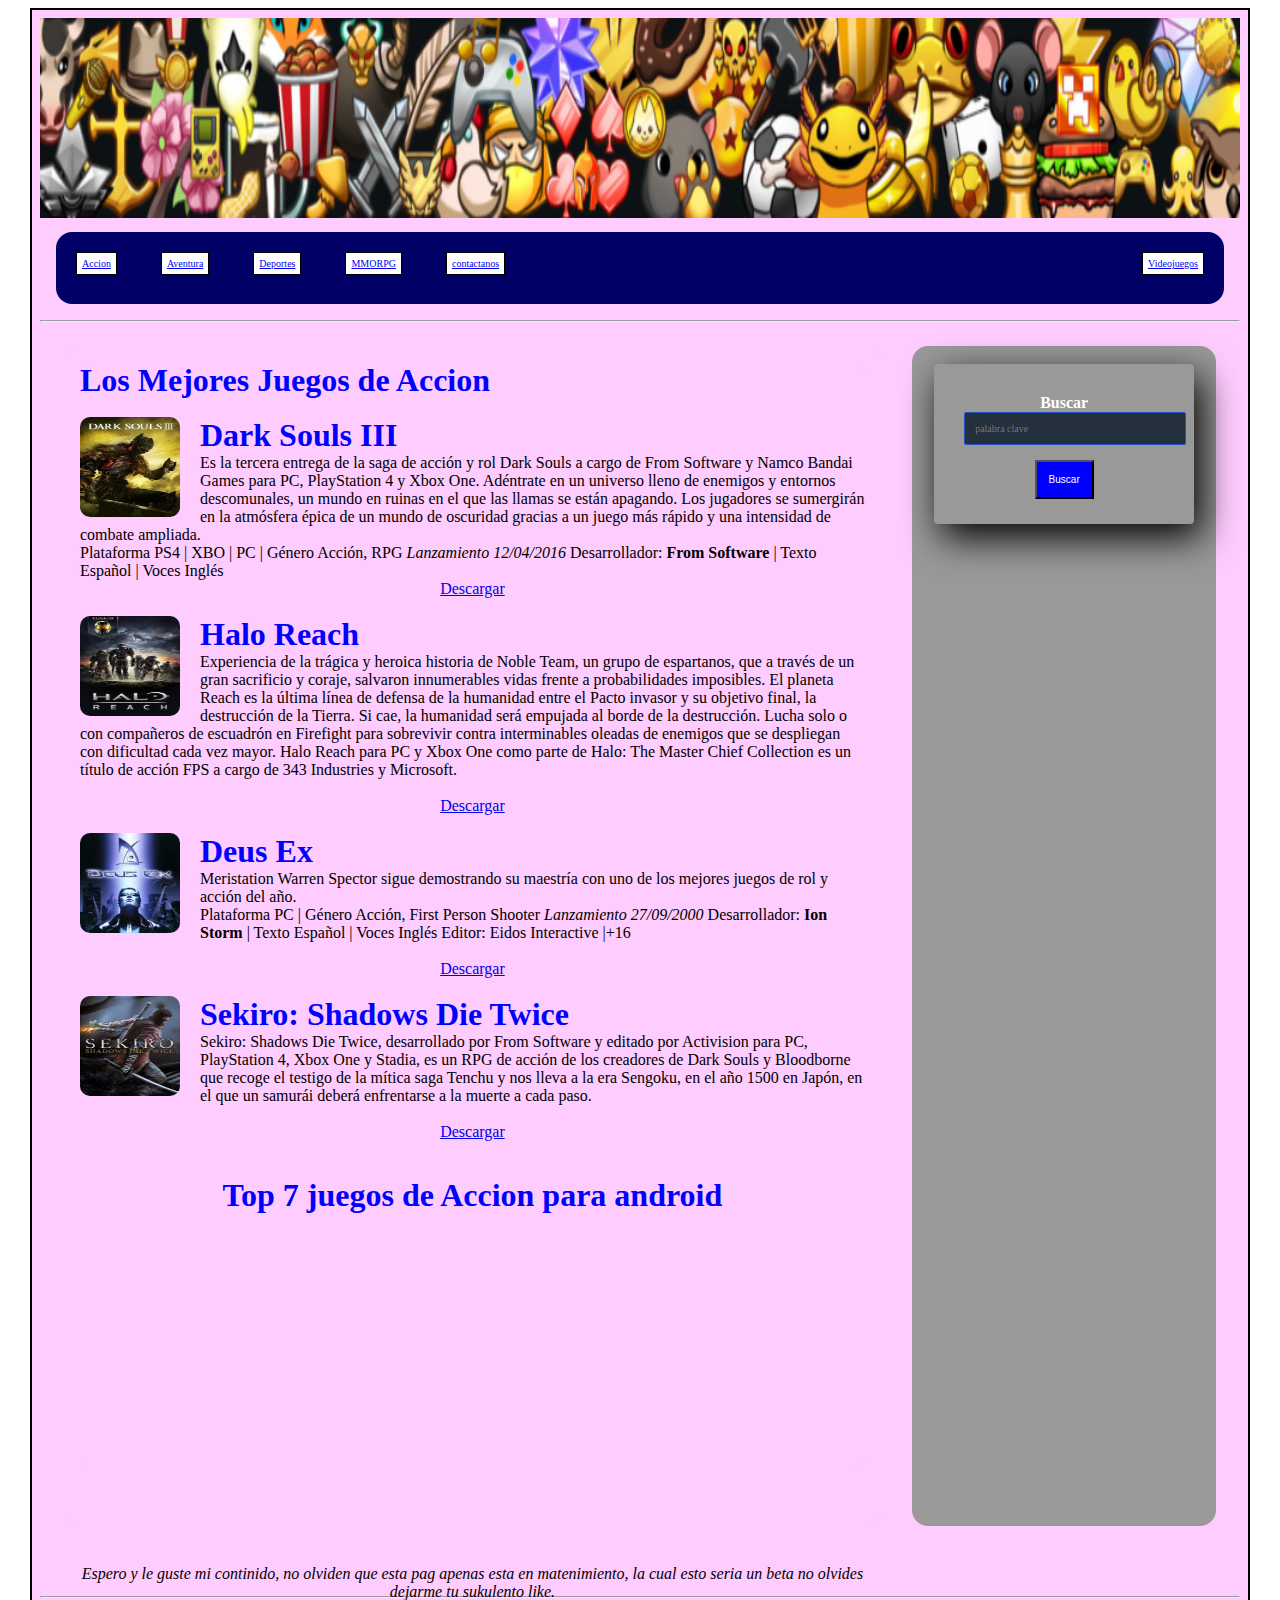
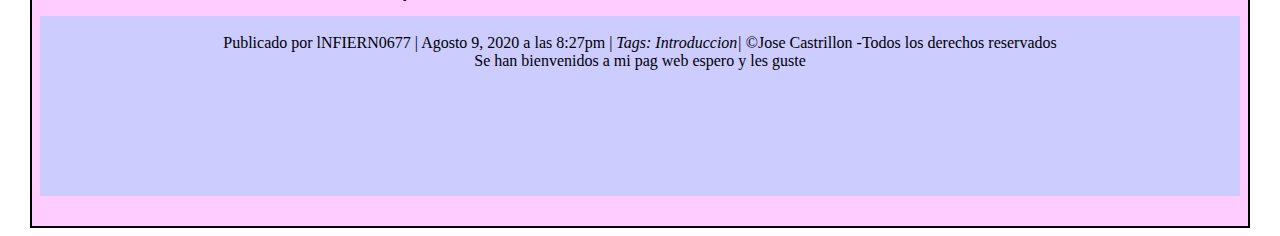
<file: html/accion.html>
<!DOCTYPE html PUBLIC "-//W3C//DTD XHTML 1.0 Transitional//EN" "http://www.w3.org/TR/xhtml1/DTD/xhtml1-transitional.dtd">
<html xmlns="http://www.w3.org/1999/xhtml">
<head>
<meta http-equiv="Content-Type" content="text/html; charset=utf-8" />
<link rel="stylesheet" type="text/css" href="../css/estilo.css">
<title>Accion</title>
<script language="javascript">
<!---
window.onload = function HolaBienvenidos () {
alert ("!WUAO LOS MEJORES JUEGOS DE ACCION!");	
}
//--->
</script>
</head>
<body>
<div id="contenedor">
<div id="cabecera"> 
<header>
<img src="../img/120.png" width="1200" height="200" />
</header>
</div><!--HEADER-->
<br /><!--espacio header-->
<div id="nav1">
<nav>
 <ul>
   <li><a href="accion.html">Accion</a></li>
   <li><a href="aventura.html">Aventura</a></li>
   <li><a href="deportes.html">Deportes</a></li>
   <li><a href="MMORPG.html">MMORPG</a></li>
    <li><a href="contacto.html">contactanos</a></li>
   <li class="item-r"><a href="../index.html">Videojuegos</a></li>
 </ul>
</nav>
</div><!--NAV-->
<hr />
<div id="contenido">
<div id="section1">
<article class="articulo1"><h1>Los Mejores Juegos de Accion</h1>
<br />
<img src="../img/dark.jpg" width="100" height="100"/><p><h1>Dark Souls III</h1>Es la tercera entrega de la saga de acción y rol Dark Souls a cargo de From Software y Namco Bandai Games para PC, PlayStation 4 y Xbox One. Adéntrate en un universo lleno de enemigos y entornos descomunales, un mundo en ruinas en el que las llamas se están apagando. Los jugadores se sumergirán en la atmósfera épica de un mundo de oscuridad gracias a un juego más rápido y una intensidad de combate ampliada.</p>
Plataforma
PS4 | XBO | PC | Género Acción, RPG <em>Lanzamiento 12/04/2016</em> Desarrollador: <b>From Software</b> | Texto Español | Voces Inglés
<br />
<center><a href="http://www.darksouls3.com/es/">Descargar</a></center>
<br />
<img src="../img/halo.jpg" width="100" height="100" /><h1>Halo Reach</h1><p>Experiencia de la trágica y heroica historia de Noble Team, un grupo de espartanos, que a través de un gran sacrificio y coraje, salvaron innumerables vidas frente a probabilidades imposibles. El planeta Reach es la última línea de defensa de la humanidad entre el Pacto invasor y su objetivo final, la destrucción de la Tierra. Si cae, la humanidad será empujada al borde de la destrucción. Lucha solo o con compañeros de escuadrón en Firefight para sobrevivir contra interminables oleadas de enemigos que se despliegan con dificultad cada vez mayor. Halo Reach para PC y Xbox One como parte de Halo: The Master Chief Collection es un título de acción FPS a cargo de 343 Industries y Microsoft.</p>
<br />
<center><a href="https://www.halowaypoint.com/es-es">Descargar</a></center>
<br />
<img src="../img/deus.jpg" width="100" height="100" /><h1>Deus Ex</h1><p>Meristation
Warren Spector sigue demostrando su maestría con uno de los mejores juegos de rol y acción del año.
<br />
Plataforma PC | Género Acción, First Person Shooter <em>Lanzamiento 27/09/2000</em> Desarrollador:<b> Ion Storm</b> | Texto Español | Voces Inglés Editor: Eidos Interactive |+16</p>
<br />
<center><a href="https://square-enix-games.com/en_US/games/deus-ex-mankind-divided/">Descargar</a></center>
<br />
<img src="../img/sekiro.jpg" width="100" height="100" /><h1>Sekiro: Shadows Die Twice</h1><p>Sekiro: Shadows Die Twice, desarrollado por From Software y editado por Activision para PC, PlayStation 4, Xbox One y Stadia, es un RPG de acción de los creadores de Dark Souls y Bloodborne que recoge el testigo de la mítica saga Tenchu y nos lleva a la era Sengoku, en el año 1500 en Japón, en el que un samurái deberá enfrentarse a la muerte a cada paso.</p>
<br />
<center><a href="http://www.sekirothegame.com/">Descargar</a></center>
<br />
<br />
<center><h1>Top 7 juegos de Accion para android</h1></center>
<br />
<center><iframe width="560" height="315" src="https://www.youtube.com/embed/Vn9CloRZK5Y" frameborder="0" allow="accelerometer; autoplay; encrypted-media; gyroscope; picture-in-picture" allowfullscreen></iframe></center><!---video --->
<br />
<center><p><em>Espero y le guste mi continido, no olviden que esta pag apenas esta en matenimiento, la cual esto seria un beta no olvides dejarme tu sukulento like.</em></p></center>
</article>
</div><!--SECTION-->
<div id="aside"><br /> <center><form>
   <h4>Buscar</h4>
    <input class="control" type="text" placeholder="palabra clave" />
   <input class="boton" type="submit" value="Buscar" />
</form></center><!--buscador--></div><!--ASIDE-->
</div><!--CONTENIDO-->
<hr />
<br />
  <div id="footer"><div class="post-meta">
    <br />
 <center><span>Publicado por lNFIERN0677</span> |
  <span><time datetime="2020-08-9 20:27">Agosto 9, 2020 a las 8:27pm</time></span> |
 <em>Tags: Introduccion|</em>
 ©Jose Castrillon -Todos los derechos reservados<!--post meta-->
   </div></center>
     <center>Se han bienvenidos a mi pag web espero y les guste</center>
   </footer><!--.main footer-->
  </div><!--CONTENEDOR-->
 </body>
</html>
</file>
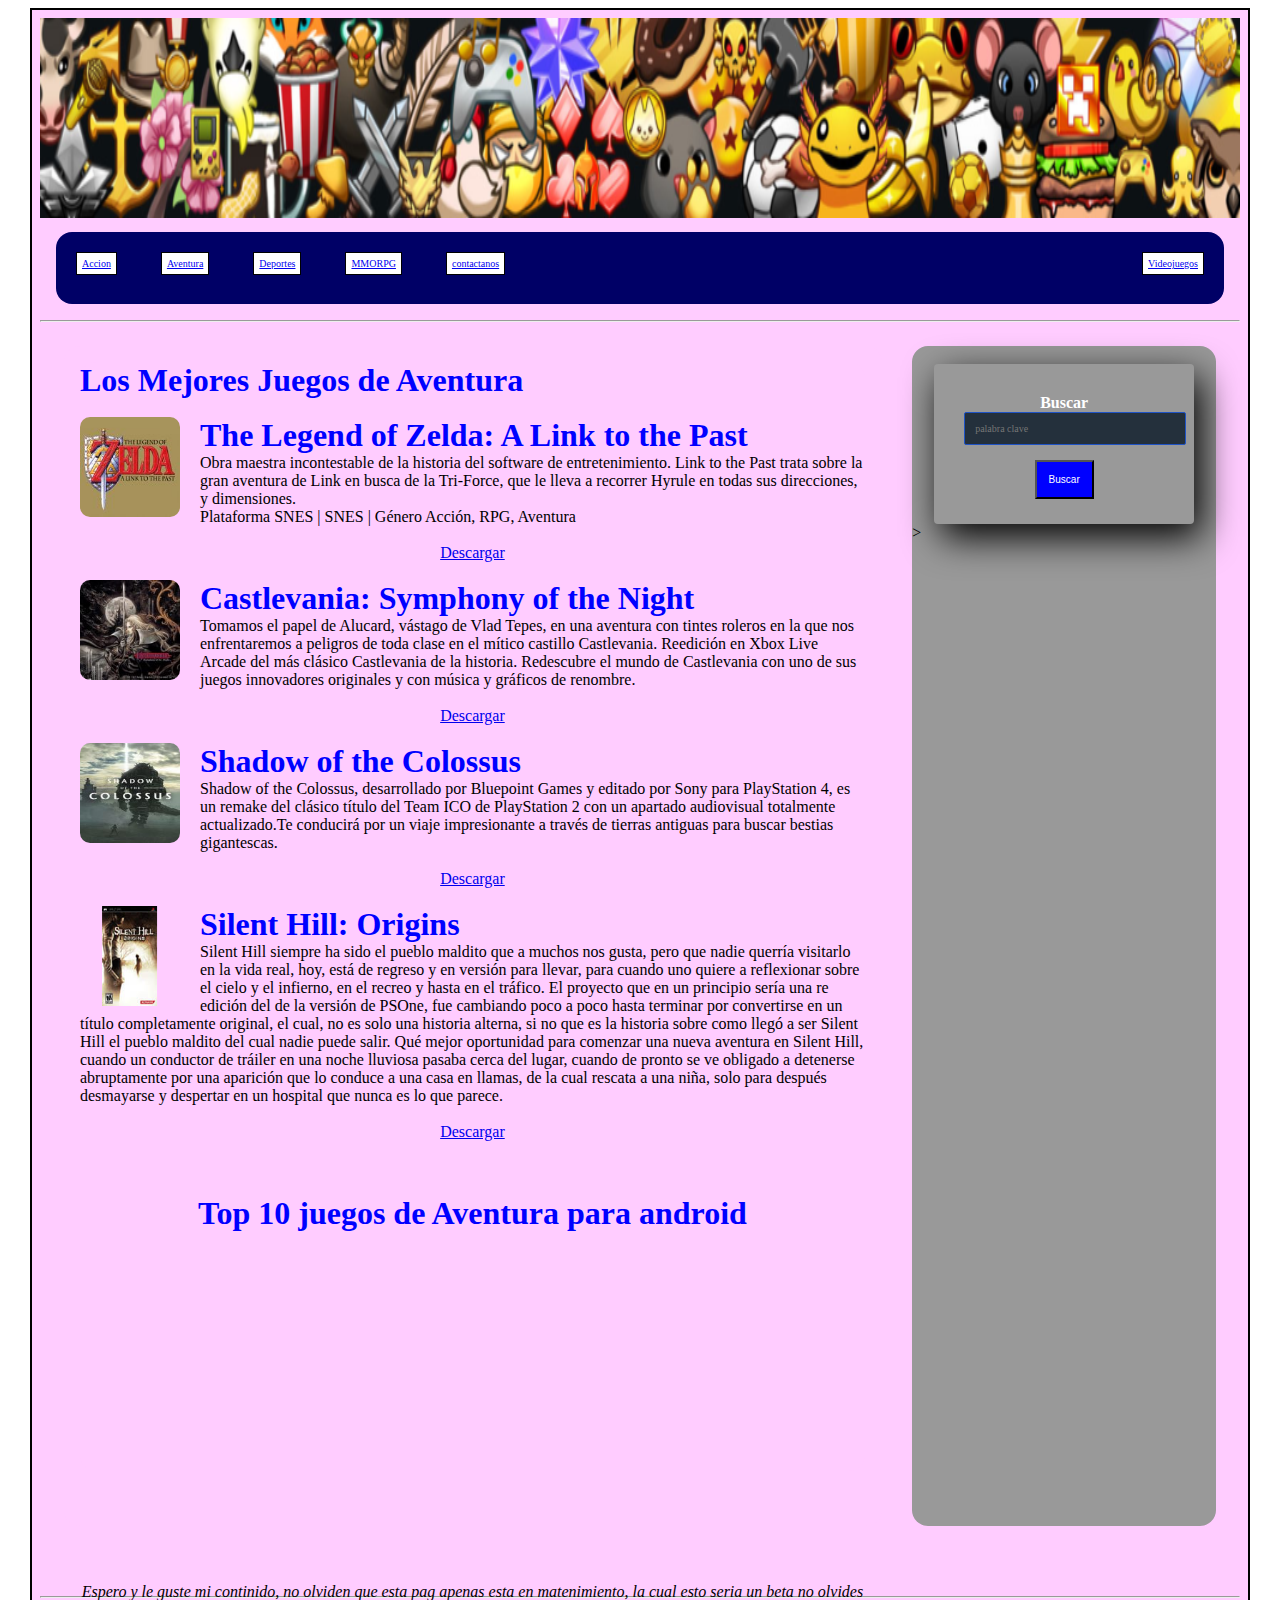
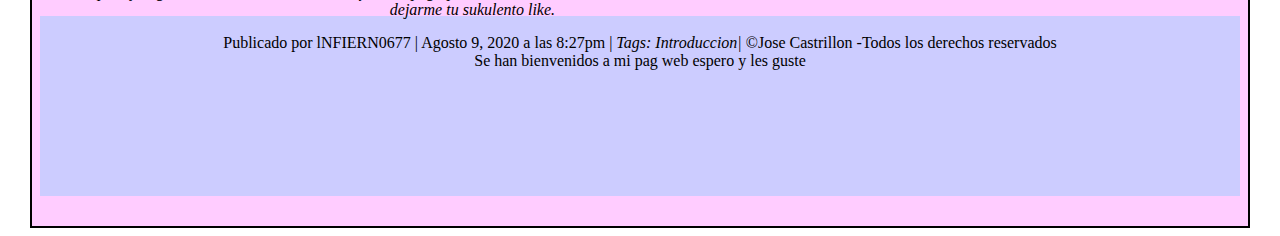
<file: html/aventura.html>
<!DOCTYPE html PUBLIC "-//W3C//DTD XHTML 1.0 Transitional//EN" "http://www.w3.org/TR/xhtml1/DTD/xhtml1-transitional.dtd">
<html xmlns="http://www.w3.org/1999/xhtml">
<head>
<meta http-equiv="Content-Type" content="text/html; charset=utf-8" />
<link rel="stylesheet" type="text/css" href="../css/estilo.css">
<title>Aventura</title>
<script language="javascript">
<!---
window.onload = function HolaBienvenidos () {
alert ("!WUAO LOS MEJORES JUEGOS DE AVENTURA!");	
}
//--->
</script><!--ANUNCIO-->
</head>
<body>
<div id="contenedor">
<div id="cabecera"> 
<header>
<img src="../img/120.png" width="1200" height="200" />
</header>
</div><!--HEADER-->
<br /><!--espacio header-->
<div id="nav1">
<nav>
 <ul>
   <li><a href="accion.html">Accion</a></li>
   <li><a href="aventura.html">Aventura</a></li>
   <li><a href="deportes.html">Deportes</a></li>
   <li><a href="MMORPG.html">MMORPG</a></li>
    <li><a href="contacto.html">contactanos</a></li>
   <li class="item-r"><a href="../index.html">Videojuegos</a></li>
 </ul>
</nav>
</div><!--NAV-->
<hr />
<div id="contenido">
<div id="section1">
<article class="articulo1"><h1>Los Mejores Juegos de Aventura</h1>
<br />
<img src="../img/zelda.jpg" width="100" height="100"/><p><h1>The Legend of Zelda: A Link to the Past</h1>Obra maestra incontestable de la historia del software de entretenimiento. Link to the Past trata sobre la gran aventura de Link en busca de la Tri-Force, que le lleva a recorrer Hyrule en todas sus direcciones, y dimensiones.<br />Plataforma SNES | SNES | Género Acción, RPG, Aventura</p>
<br />
<center><a href="https://d391sr1z5xhfh9.cloudfront.net/bhb$li1gup3zn/Download_Legend-of-Zelda-The-A-Link-to-the-Past.exe">Descargar</a></center>
<br />
<img src="../img/cast.jpg" width="100" height="100" /><h1>Castlevania: Symphony of the Night</h1><p>Tomamos el papel de Alucard, vástago de Vlad Tepes, en una aventura con tintes roleros en la que nos enfrentaremos a peligros de toda clase en el mítico castillo Castlevania. Reedición en Xbox Live Arcade del más clásico Castlevania de la historia. Redescubre el mundo de Castlevania con uno de sus juegos innovadores originales y con música y gráficos de renombre.</p>
<br />
<center><a href="https://play.google.com/store/apps/details?id=jp.konami.epjCastlevania2&hl=es_CO">Descargar</a></center>
<br />
<img src="../img/gol.jpg" width="100" height="100" /><h1>Shadow of the Colossus</h1><p>Shadow of the Colossus, desarrollado por Bluepoint Games y editado por Sony para PlayStation 4, es un remake del clásico título del Team ICO de PlayStation 2 con un apartado audiovisual totalmente actualizado.Te conducirá por un viaje impresionante a través de tierras antiguas para buscar bestias gigantescas.</p>
<br />
<center><a href="https://www.playstation.com/es-co/games/shadow-of-the-colossus-ps4/">Descargar</a></center>
<br />
<img src="../img/sil.png" width="100" height="100" /><h1>Silent Hill: Origins
</h1><p>Silent Hill siempre ha sido el pueblo maldito que a muchos nos gusta, pero que nadie querría visitarlo en la vida real, hoy, está de regreso y en versión para llevar, para cuando uno quiere a reflexionar sobre el cielo y el infierno, en el recreo y hasta en el tráfico.

El proyecto que en un principio sería una re edición del de la versión de PSOne, fue cambiando poco a poco hasta terminar por convertirse en un título completamente original, el cual, no es solo una historia alterna, si no que es la historia sobre como llegó a ser Silent Hill el pueblo maldito del cual nadie puede salir. Qué mejor oportunidad para comenzar una nueva aventura en Silent Hill, cuando un conductor de tráiler en una noche lluviosa pasaba cerca del lugar, cuando de pronto se ve obligado a detenerse abruptamente por una aparición que lo conduce a una casa en llamas, de la cual rescata a una niña, solo para después desmayarse y despertar en un hospital que nunca es lo que parece.</p>
<br />
<center><a href="https://store.playstation.com/es-co/product/UP0101-ULUS10285_00-SILENTHILLORIGIN?smcid=pdc%3Aco-es%3Aweb-pdc-games-silent-hill-origins-psp%3Aleadproductinfo-comprar-digital%3Anull%3A">Descargar</a></center>
<br />
<br />
<br />
<center><h1>Top 10 juegos de Aventura para android</h1></center>
<br />
<center><iframe width="560" height="315" src="https://www.youtube.com/embed/JtkAMIVzR4Y" frameborder="0" allow="accelerometer; autoplay; encrypted-media; gyroscope; picture-in-picture" allowfullscreen></iframe></center><!---video --->
<br />
<center><p><em>Espero y le guste mi continido, no olviden que esta pag apenas esta en matenimiento, la cual esto seria un beta no olvides dejarme tu sukulento like.</em></p></center>
</article>
</div><!--SECTION-->
<div id="aside"><br /><center><form>
   <h4>Buscar</h4>
    <input class="control" type="text" placeholder="palabra clave" />
   <input class="boton" type="submit" value="Buscar" />
</form></center><!--buscador-->></div><!--ASIDE-->
</div><!--CONTENIDO-->
<hr />
<br />
  <div id="footer"><div class="post-meta">
    <br />
 <center><span>Publicado por lNFIERN0677</span> |
  <span><time datetime="2020-08-9 20:27">Agosto 9, 2020 a las 8:27pm</time></span> |
 <em>Tags: Introduccion|</em>
 ©Jose Castrillon -Todos los derechos reservados<!--post meta-->
   </div></center>
     <center>Se han bienvenidos a mi pag web espero y les guste</center>
   </footer><!--.main footer-->
  </div><!--CONTENEDOR-->
 </body>
</html>
</file>
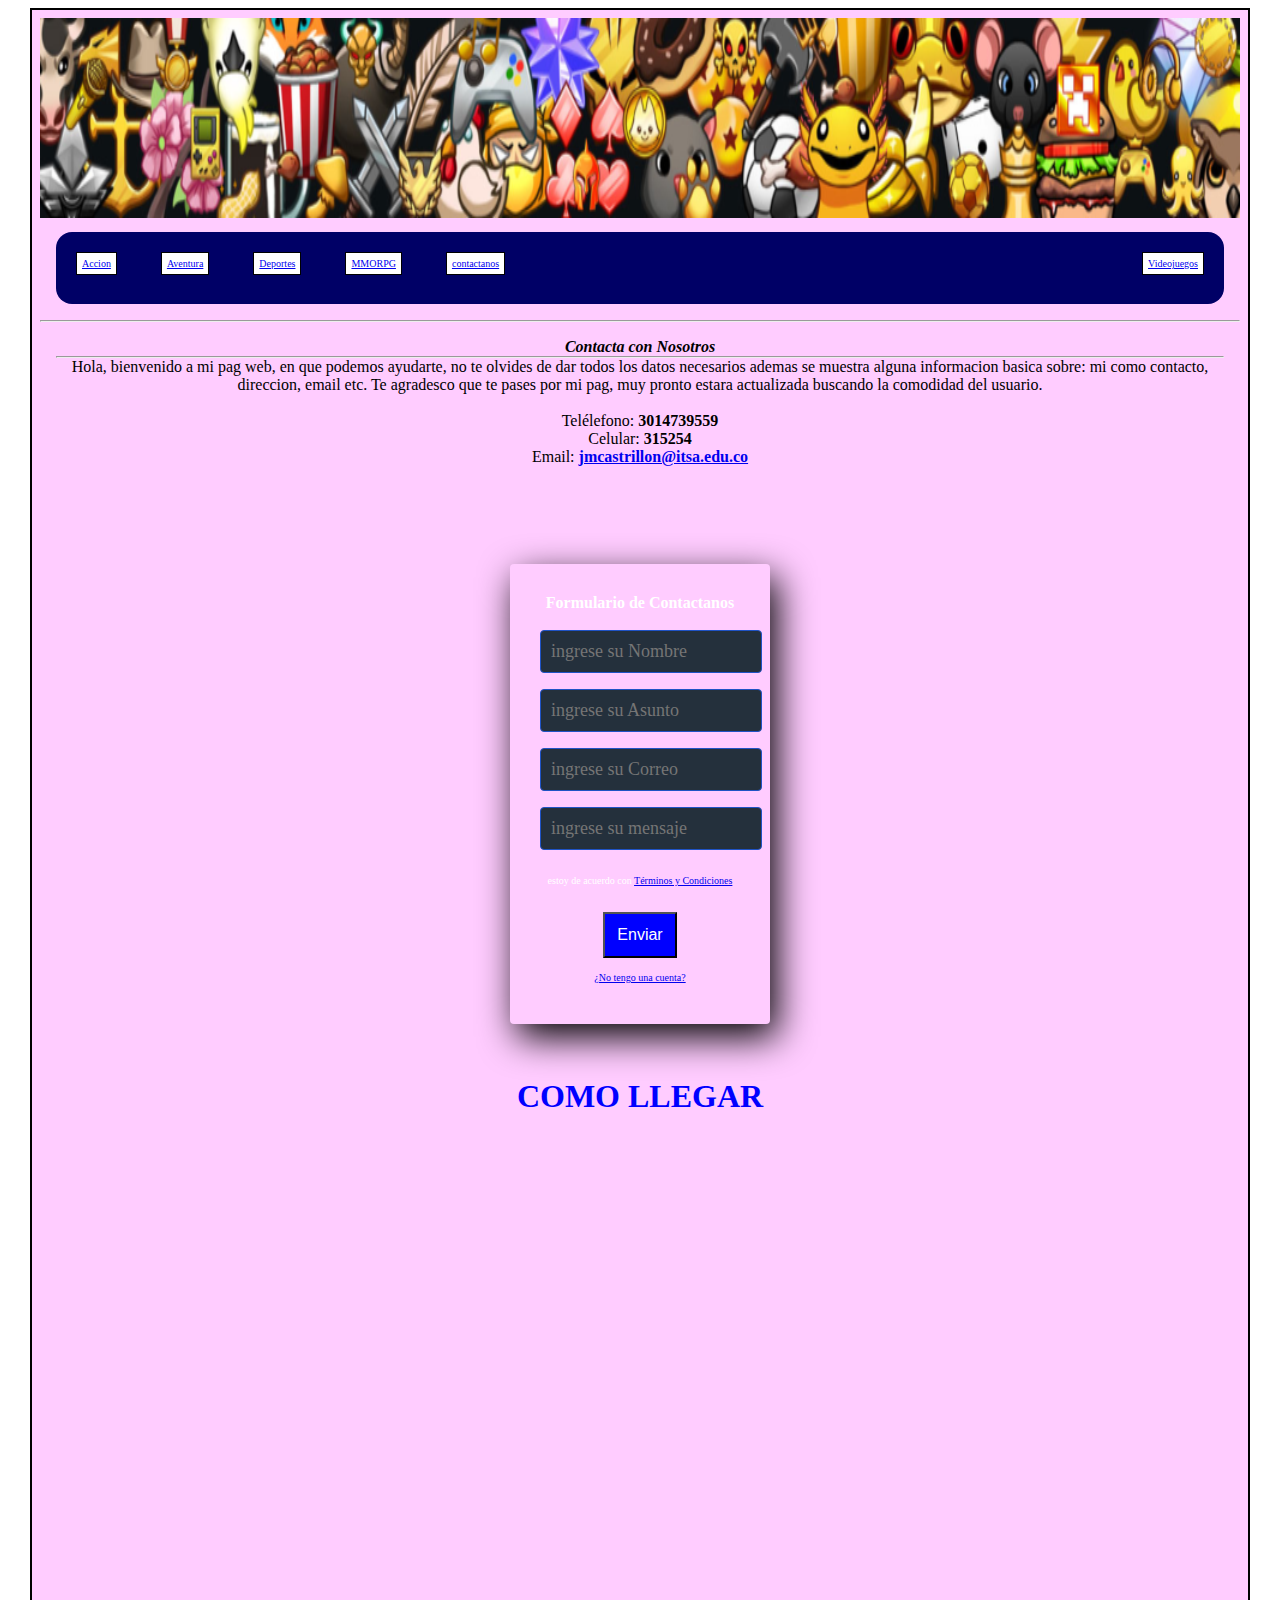
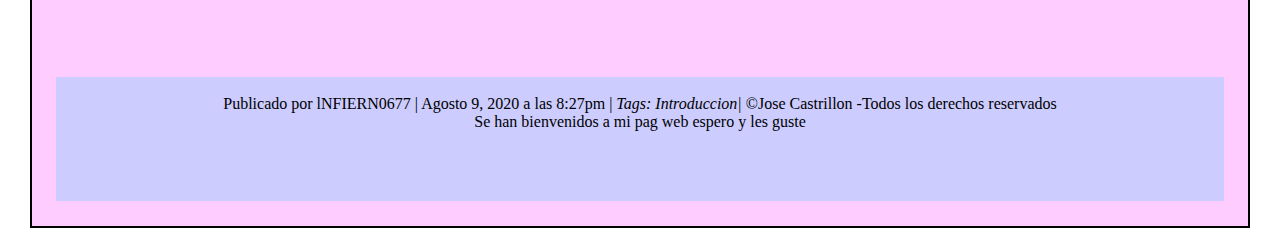
<file: html/contacto.html>
<!DOCTYPE html>
<html>
<head>
	<meta charset="utf-8">
	<title></title>
	<link rel="stylesheet" type="text/css" href="../css/estilo.css">
</head>
<body>
<div id="contenedor">
<div id="cabecera"> 
<header>
<img src="../img/120.png" width="1200" height="200" />
</header>
</div><!--HEADER-->
<br /><!--espacio header-->
<div id="nav1">
<nav>
 <ul>
   <li><a href="accion.html">Accion</a></li>
   <li><a href="aventura.html">Aventura</a></li>
   <li><a href="deportes.html">Deportes</a></li>
   <li><a href="MMORPG.html">MMORPG</a></li>
     <li><a href="contacto.html">contactanos</a></li>
   <li class="item-r"><a href="../index.html">Videojuegos</a></li>
 </ul>
</nav>
</div><!--NAV-->
<hr />
	<div id="contenido">
<center><h2>
<em>Contacta con Nosotros</em> 	
</h2></center>
<hr><center>
<p class="descripcion-pagina texto-contacto">Hola, bienvenido a mi pag web, en que podemos ayudarte, no te olvides de dar todos los datos necesarios ademas se muestra alguna informacion basica sobre: mi como contacto, direccion, email etc. Te agradesco que te pases por mi pag, muy pronto estara actualizada buscando la comodidad del usuario.<br><br>

Telélefono: <strong>3014739559</strong><br>
Celular: <strong>315254</strong><br>
Email: <strong><a href="mailto: jmcastrillon@itsa.edu.co" class="email-contacto">jmcastrillon@itsa.edu.co</a></strong>
</p></center>
<br>
<section class="form-register">
<center><h2>Formulario de Contactanos</h2></center>
<br>
<input class="controls" type="text" name="nombre" id="nombre" placeholder="ingrese su Nombre" />
<input class="controls" type="text" name="asunto" id="asunto" placeholder="ingrese su Asunto" />
<input class="controls" type="text" name="email" id="email" placeholder="ingrese su Correo" />
<input class="controls" type="text" name="mensaje" id="mensaje" placeholder="ingrese su mensaje" />
<p>estoy de acuerdo con <a  href="#"> Términos y Condiciones </a></p>
<center><input class="botons" type="submit" value="Enviar" /></center>
<p><a href="#">¿No tengo una cuenta?</a></p>
</section><!--.formulario de registro-->
<br>
<br>
<br>
<center><h1>COMO LLEGAR</h1>
<br>
<iframe src="https://www.google.com/maps/embed?pb=!1m18!1m12!1m3!1d979.3970707741365!2d-74.816431870863!3d10.918861716340308!2m3!1f0!2f0!3f0!3m2!1i1024!2i768!4f13.1!3m3!1m2!1s0x8ef5d2fa05fac391%3A0x2c4e1d7507327e57!2sCra.%2019a%20%2380-2%2C%20Soledad%2C%20Barranquilla%2C%20Atl%C3%A1ntico!5e0!3m2!1ses!2sco!4v1598054795457!5m2!1ses!2sco" width="600" height="450" frameborder="0" style="border:0;" allowfullscreen="" aria-hidden="false" tabindex="0"></iframe></center>
  <br>
    <br>
    <br>  <br>
    <br>
    
<div id="footer"><div class="post-meta">
    <br />
 <center><span>Publicado por lNFIERN0677</span> |
  <span><time datetime="2020-08-9 20:27">Agosto 9, 2020 a las 8:27pm</time></span> |
 <em>Tags: Introduccion|</em>
 ©Jose Castrillon -Todos los derechos reservados<!--post meta-->
   </div></center>
     <center>Se han bienvenidos a mi pag web espero y les guste</center>
   </footer><!--.main footer-->
</div>
</body>
</html>
</file>
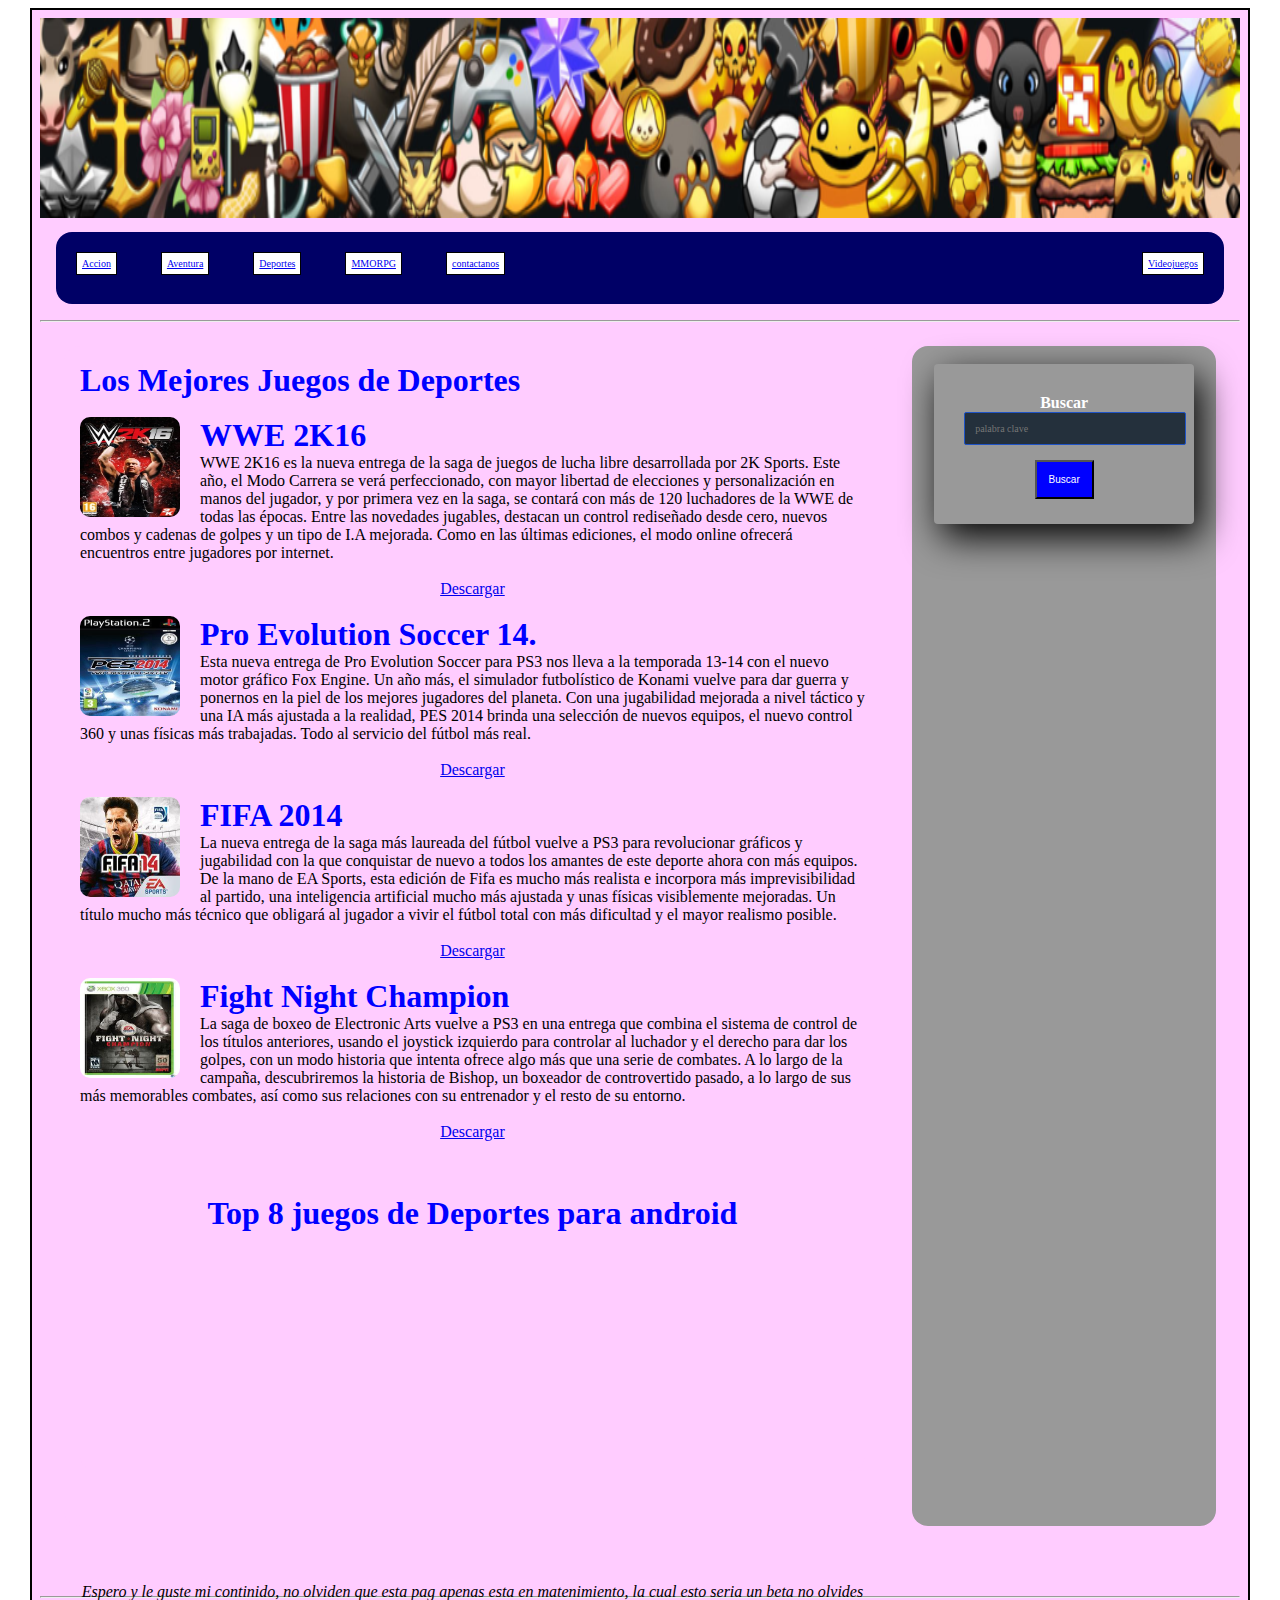
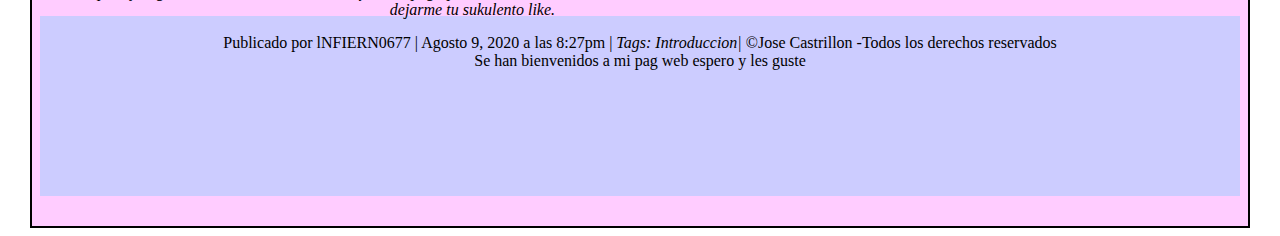
<file: html/deportes.html>
<!DOCTYPE html PUBLIC "-//W3C//DTD XHTML 1.0 Transitional//EN" "http://www.w3.org/TR/xhtml1/DTD/xhtml1-transitional.dtd">
<html xmlns="http://www.w3.org/1999/xhtml">
<head>
<meta http-equiv="Content-Type" content="text/html; charset=utf-8" />
<link rel="stylesheet" type="text/css" href="../css/estilo.css">
<title>Deportes</title>
<script language="javascript">
<!---
window.onload = function HolaBienvenidos () {
alert ("!WUAO LOS MEJORES JUEGOS DE DEPORTES!");	
}
//--->
</script>
</head>
<body>
<div id="contenedor">
<div id="cabecera"> 
<header>
<img src="../img/120.png" width="1200" height="200" />
</header>
</div><!--HEADER-->
<br /><!--espacio header-->
<div id="nav1">
<nav>
 <ul>
   <li><a href="accion.html">Accion</a></li>
   <li><a href="aventura.html">Aventura</a></li>
   <li><a href="deportes.html">Deportes</a></li>
   <li><a href="MMORPG.html">MMORPG</a></li>
    <li><a href="contacto.html">contactanos</a></li>
   <li class="item-r"><a href="../index.html">Videojuegos</a></li>
 </ul>
</nav>
</div><!--NAV-->
<hr />
<div id="contenido">
<div id="section1">
<article class="articulo1"><h1>Los Mejores Juegos de Deportes</h1>
<br />
<img src="../img/w.jpg" width="100" height="100"/><p><h1>WWE 2K16</h1>WWE 2K16 es la nueva entrega de la saga de juegos de lucha libre desarrollada por 2K Sports. Este año, el Modo Carrera se verá perfeccionado, con mayor libertad de elecciones y personalización en manos del jugador, y por primera vez en la saga, se contará con más de 120 luchadores de la WWE de todas las épocas. Entre las novedades jugables, destacan un control rediseñado desde cero, nuevos combos y cadenas de golpes y un tipo de I.A mejorada. Como en las últimas ediciones, el modo online ofrecerá encuentros entre jugadores por internet.</p>
<br />
<center><a href="https://www.instant-gaming.com/en/1264-buy-key-steam-wwe-2k16/?igr=vandal">Descargar</a></center>
<br />
<img src="../img/pes.jpg" width="100" height="100" /><h1>Pro Evolution Soccer 14.</h1><p>Esta nueva entrega de Pro Evolution Soccer para PS3 nos lleva a la temporada 13-14 con el nuevo motor gráfico Fox Engine. Un año más, el simulador futbolístico de Konami vuelve para dar guerra y ponernos en la piel de los mejores jugadores del planeta. Con una jugabilidad mejorada a nivel táctico y una IA más ajustada a la realidad, PES 2014 brinda una selección de nuevos equipos, el nuevo control 360 y unas físicas más trabajadas. Todo al servicio del fútbol más real.</p>
<br />
<center><a href="https://www.instant-gaming.com/en/537-buy-key-steam-pro-evolution-soccer-2014/?igr=vandal">Descargar</a></center>
<br />
<img src="../img/f14.jpg" width="100" height="100" /><h1>FIFA 2014</h1><p>La nueva entrega de la saga más laureada del fútbol vuelve a PS3 para revolucionar gráficos y jugabilidad con la que conquistar de nuevo a todos los amantes de este deporte ahora con más equipos. De la mano de EA Sports, esta edición de Fifa es mucho más realista e incorpora más imprevisibilidad al partido, una inteligencia artificial mucho más ajustada y unas físicas visiblemente mejoradas. Un título mucho más técnico que obligará al jugador a vivir el fútbol total con más dificultad y el mayor realismo posible.</p>
<br />
<center><a href="https://www.instant-gaming.com/en/234-buy-key-origin-fifa-14/?igr=vandal">Descargar</a></center>
<br />
<img src="../img/fit.jpg" width="100" height="100" /><h1>Fight Night Champion
</h1><p>La saga de boxeo de Electronic Arts vuelve a PS3 en una entrega que combina el sistema de control de los títulos anteriores, usando el joystick izquierdo para controlar al luchador y el derecho para dar los golpes, con un modo historia que intenta ofrece algo más que una serie de combates. A lo largo de la campaña, descubriremos la historia de Bishop, un boxeador de controvertido pasado, a lo largo de sus más memorables combates, así como sus relaciones con su entrenador y el resto de su entorno.</p>
<br />
<center><a href="https://www.instant-gaming.com/en/3775-buy-fight-night-champion-xbox-one/?igr=vandal">Descargar</a></center>
<br />
<br />
<br />
<center><h1>Top 8 juegos de Deportes para android</h1></center>
<br />
<center><iframe width="560" height="315" src="https://www.youtube.com/embed/Flp7aHuY4O0" frameborder="0" allow="accelerometer; autoplay; encrypted-media; gyroscope; picture-in-picture" allowfullscreen></iframe></center><!---video --->
<br />
<center><p><em>Espero y le guste mi continido, no olviden que esta pag apenas esta en matenimiento, la cual esto seria un beta no olvides dejarme tu sukulento like.</em></p></center>
</article>
</div><!--SECTION-->
<div id="aside"><br /> <center><form>
   <h4>Buscar</h4>
    <input class="control" type="text" placeholder="palabra clave" />
   <input class="boton" type="submit" value="Buscar" />
</form></center><!--buscador--></div><!--ASIDE-->
</div><!--CONTENIDO-->
<hr />
<br />
  <div id="footer"><div class="post-meta">
    <br />
 <center><span>Publicado por lNFIERN0677</span> |
  <span><time datetime="2020-08-9 20:27">Agosto 9, 2020 a las 8:27pm</time></span> |
 <em>Tags: Introduccion|</em>
 ©Jose Castrillon -Todos los derechos reservados<!--post meta-->
   </div></center>
     <center>Se han bienvenidos a mi pag web espero y les guste</center>
   </footer><!--.main footer-->
  </div><!--CONTENEDOR-->
 </body>
</html>
</file>
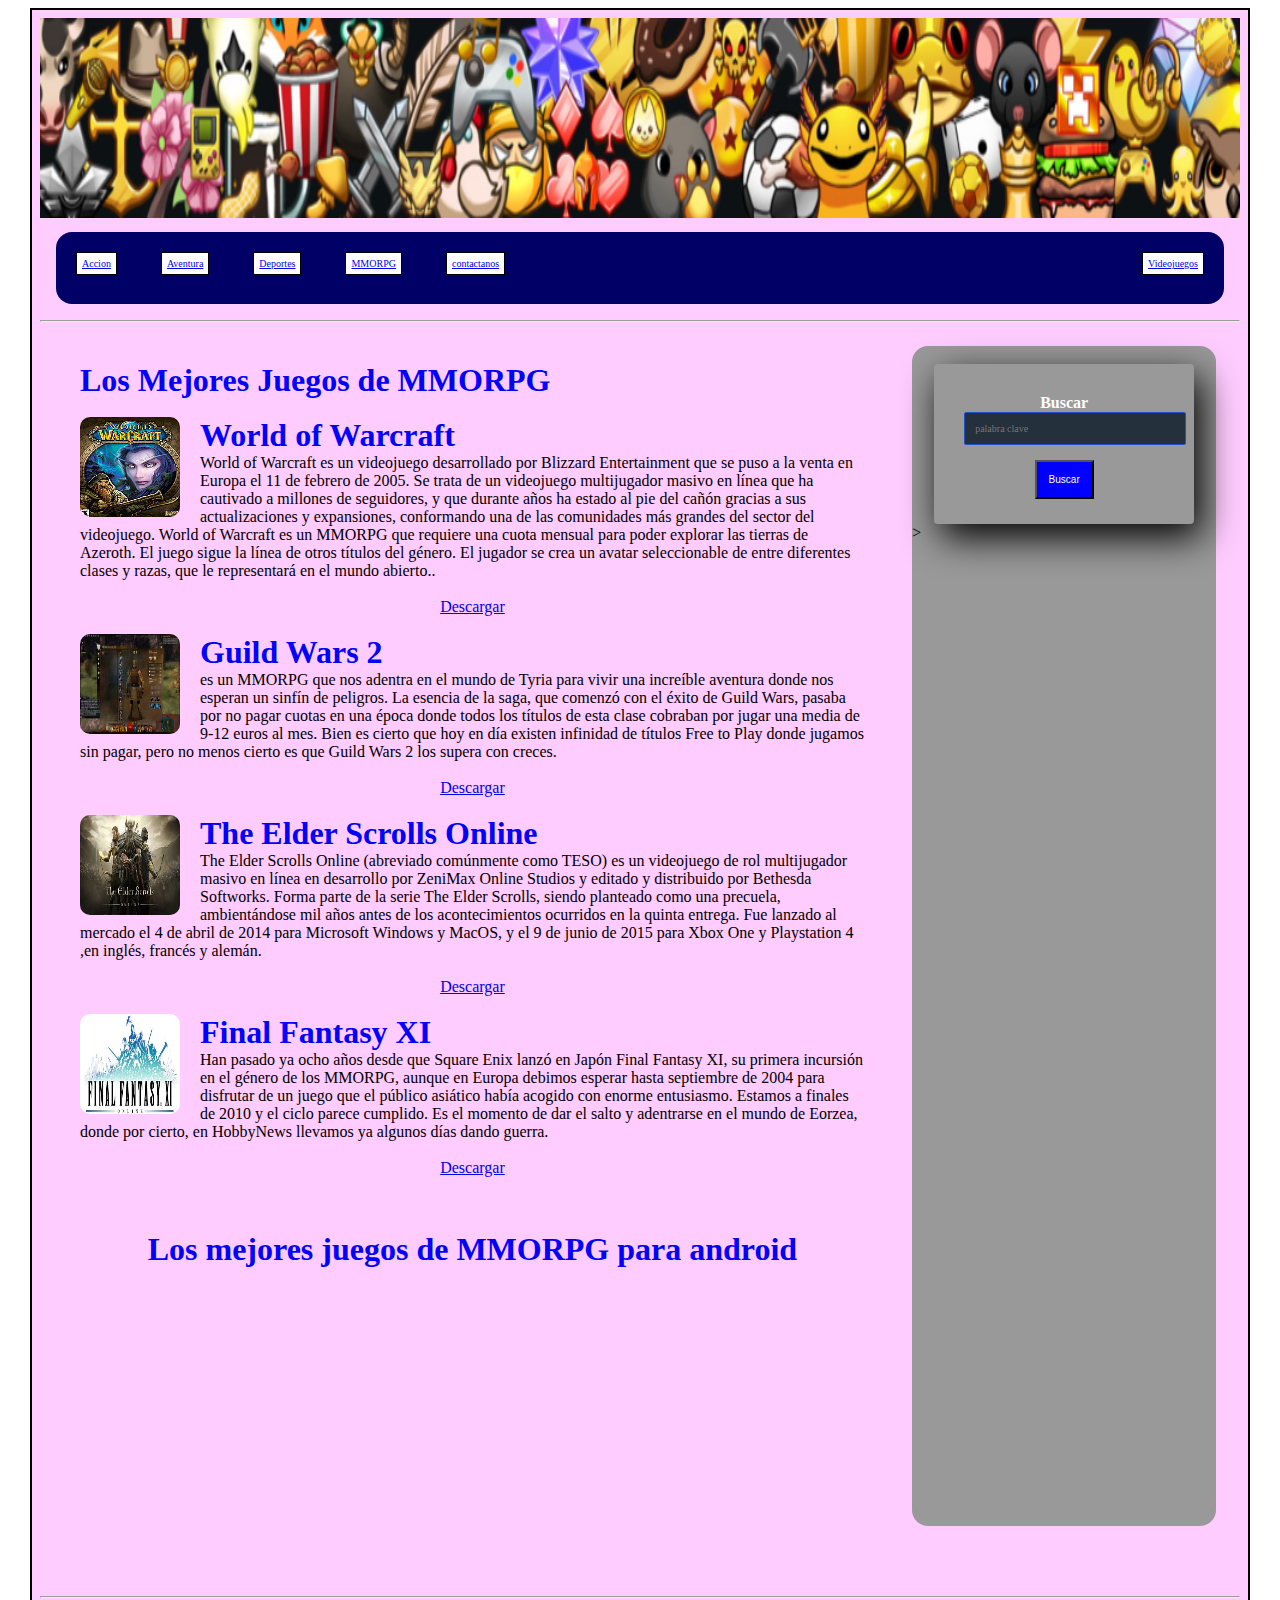
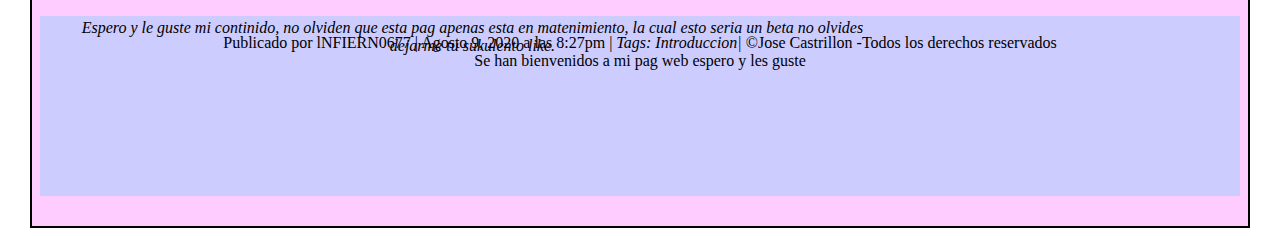
<file: html/MMORPG.html>
<!DOCTYPE html PUBLIC "-//W3C//DTD XHTML 1.0 Transitional//EN" "http://www.w3.org/TR/xhtml1/DTD/xhtml1-transitional.dtd">
<html xmlns="http://www.w3.org/1999/xhtml">
<head>
<meta http-equiv="Content-Type" content="text/html; charset=utf-8" />
<link rel="stylesheet" type="text/css" href="../css/estilo.css">
<title>MMORPG</title>
<script language="javascript">
<!---
window.onload = function HolaBienvenidos () {
alert ("!WUAO LOS MEJORES JUEGOS DE MMORPG!");	
}
//--->
</script>
</head>
<body>
<div id="contenedor">
<div id="cabecera"> 
<header>
<img src="../img/120.png" width="1200" height="200" />
</header>
</div><!--HEADER-->
<br /><!--espacio header-->
<div id="nav1">
<nav>
 <ul>
   <li><a href="accion.html">Accion</a></li>
   <li><a href="aventura.html">Aventura</a></li>
   <li><a href="deportes.html">Deportes</a></li>
   <li><a href="MMORPG.html">MMORPG</a></li>
    <li><a href="contacto.html">contactanos</a></li>
   <li class="item-r"><a href="../index.html">Videojuegos</a></li>
 </ul>
</nav>
</div><!--NAV-->
<hr />
<div id="contenido">
<div id="section1">
<article class="articulo1"><h1>Los Mejores Juegos de MMORPG</h1>
<br />
<img src="../img/wor.jpg" width="100" height="100"/><p><h1>World of Warcraft</h1>World of Warcraft es un videojuego desarrollado por Blizzard Entertainment que se puso a la venta en Europa el 11 de febrero de 2005. Se trata de un videojuego multijugador masivo en línea que ha cautivado a millones de seguidores, y que durante años ha estado al pie del cañón gracias a sus actualizaciones y expansiones, conformando una de las comunidades más grandes del sector del videojuego.
World of Warcraft es un MMORPG que requiere una cuota mensual para poder explorar las tierras de Azeroth. El juego sigue la línea de otros títulos del género. El jugador se crea un avatar seleccionable de entre diferentes clases y razas, que le representará en el mundo abierto..</p>
<br />
<center><a href="https://worldofwarcraft.com/es-es/">Descargar</a></center>
<br />
<img src="../img/guil.jpg" width="100" height="100" /><h1>Guild Wars 2</h1><p>es un MMORPG que nos adentra en el mundo de Tyria para vivir una increíble aventura donde nos esperan un sinfín de peligros. La esencia de la saga, que comenzó con el éxito de Guild Wars, pasaba por no pagar cuotas en una época donde todos los títulos de esta clase cobraban por jugar una media de 9-12 euros al mes. Bien es cierto que hoy en día existen infinidad de títulos Free to Play donde jugamos sin pagar, pero no menos cierto es que Guild Wars 2 los supera con creces.</p>
<br />
<center><a href="https://www.guildwars2.com/es/">Descargar</a></center>
<br />
<img src="../img/hh.jpg" width="100" height="100" /><h1>The Elder Scrolls Online</h1><p>The Elder Scrolls Online (abreviado comúnmente como TESO) es un videojuego de rol multijugador masivo en línea en desarrollo por ZeniMax Online Studios y editado y distribuido por Bethesda Softworks. Forma parte de la serie The Elder Scrolls, siendo planteado como una precuela, ambientándose mil años antes de los acontecimientos ocurridos en la quinta entrega. Fue lanzado al mercado el 4 de abril de 2014 para Microsoft Windows y MacOS, y el 9 de junio de 2015 para Xbox One y Playstation 4 ,en inglés, francés y alemán.</p>
<br />
<center><a href="https://www.elderscrollsonline.com/en-us/home">Descargar</a></center>
<br />
<img src="../img/fin.jpg" width="100" height="100" /><h1>Final Fantasy XI
</h1><p>Han pasado ya ocho años desde que Square Enix lanzó en Japón Final Fantasy XI, su primera incursión en el género de los MMORPG, aunque en Europa debimos esperar hasta septiembre de 2004 para disfrutar de un juego que el público asiático había acogido con enorme entusiasmo. Estamos a finales de 2010 y el ciclo parece cumplido. Es el momento de dar el salto y adentrarse en el mundo de Eorzea, donde por cierto, en HobbyNews llevamos ya algunos días dando guerra. </p>
<br />
<center><a href="http://www.playonline.com/ff11us/index.shtml">Descargar</a></center>
<br />
<br />
<br />
<center><h1>Los mejores juegos de MMORPG para android</h1></center>
<br />
<center><iframe width="560" height="315" src="https://www.youtube.com/embed/Vf8k9PSwgTg" frameborder="0" allow="accelerometer; autoplay; encrypted-media; gyroscope; picture-in-picture" allowfullscreen></iframe></center><!---video --->
<br />
<center><p><em>Espero y le guste mi continido, no olviden que esta pag apenas esta en matenimiento, la cual esto seria un beta no olvides dejarme tu sukulento like.</em></p></center>
</article>
</div><!--SECTION-->
<div id="aside"><br /><center><form>
   <h4>Buscar</h4>
    <input class="control" type="text" placeholder="palabra clave" />
   <input class="boton" type="submit" value="Buscar" />
</form></center><!--buscador-->></div><!--ASIDE-->
</div><!--CONTENIDO-->
<hr />
<br />
  <div id="footer"><div class="post-meta">
    <br />
 <center><span>Publicado por lNFIERN0677</span> |
  <span><time datetime="2020-08-9 20:27">Agosto 9, 2020 a las 8:27pm</time></span> |
 <em>Tags: Introduccion|</em>
 ©Jose Castrillon -Todos los derechos reservados<!--post meta-->
   </div></center>
     <center>Se han bienvenidos a mi pag web espero y les guste</center>
   </footer><!--.main footer-->
  </div><!--CONTENEDOR-->
 </body>
</html>
</file>
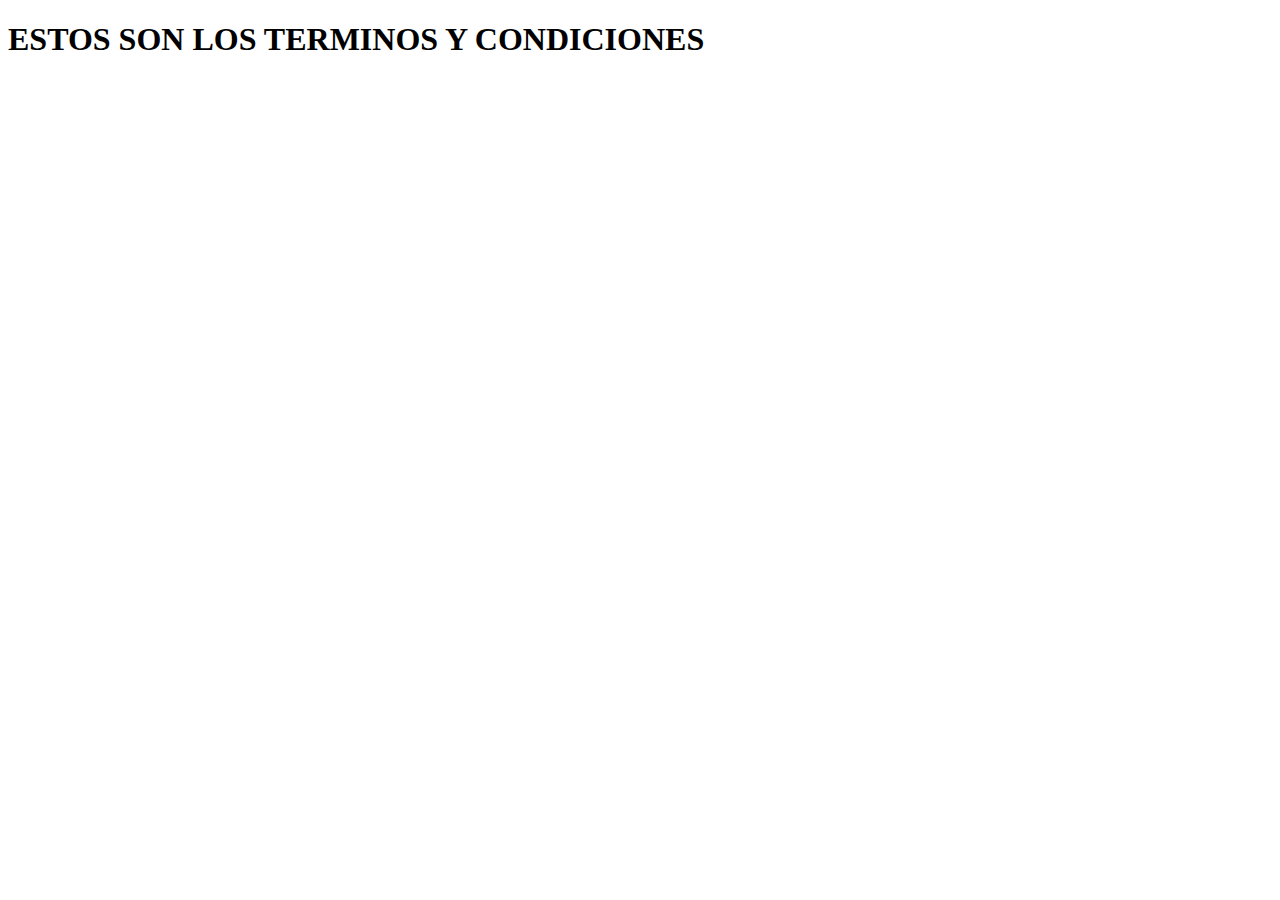
<file: html/TYC.html>
<!DOCTYPE html>
<html lang="en">
<head>
    <meta charset="UTF-8">
    <meta http-equiv="X-UA-Compatible" content="IE=edge">
    <meta name="viewport" content="width=device-width, initial-scale=1.0">
    <title>TyC</title>
</head>
<body>
    <h1>ESTOS SON LOS TERMINOS Y CONDICIONES</h1>
</body>
</html>
</file>
<file: css/estilo.css>
*{ 
margin:0;
padding:0;
}

#contenedor{
width:1200px;
height:1800px;
margin:0.5em auto;
padding:0.5em;
border:2px solid #000;
background:#FCF;
}
#contenedor1{
width:1200px;
height:1800px;
margin:0.5em auto;
padding:0.5em;
border:2px solid #000;
}
#cabecera{
height:10%;
background:none;
}
#nav1{
	height:4%;
	background:#006;
	border-radius:1em;
	margin:1em;
}
#nav{
	height:4%;
	background:#006;
	border-radius:1em;
	margin:1em;
}
#contenido{
    height:69%;	
	margin:1em;
}
#footer{
	height:10%;
	background:#CCF;
	width:100%
}
#section{
	height:95%;
	width:70%;
	background:#FFF;
	border-radius:1em;
	float:left;
	margin:0.5em;
}
	#section1{
	height:95%;
	width:70%;
	background:#FCF;
	border-radius:1em;
	float:left;
	margin:0.5em;
}
#aside{
	height:95%;
	width:26%;
	background:#999;
	border-radius:1em;
	float:right;
	margin:0.5em;
}
#aside1{
	height:60%;
	width:26%;
	background:#999;
	border-radius:1em;
	float:right;
	margin:0.5em;
}
.articulo{
   width:96%;
   height:94%;
  background:#FFF;
   margin:1em;
   border-radius:1em;
}
.articulo1{
   width:96%;
   height:94%;
   background:#FCF;
   margin:1em;
   border-radius:1em;
}
.articulo1 img{
   width:100px;
   margin-right:20px;
   border-radius:10px;
   float:left;
}
li{
   display:inline-block;
   background:#FFF;
   margin:2em;
   border:1px solid #000;
   padding:0.5em;
   font-family:"Comic Sans MS", cursive;
   font-size:10px;
}
.item-r{
	float:right;
}
.form-register{
	width:200px;
	background:#234564564c5;
	padding:30px;
	margin:auto;
	margin-top: 80px;
	border-radius:4px;
	font-family:'calibri';
	color:white;
	box-shadow:7px 13px 37px #000;
	height:400px
}
.form-register h4{
	font-size:22px;
	margin-bottom:20px;		
}

.controls{
	width:100%;
	background:#24303c;
	padding:10px;
	border-radius:4px;
	margin-bottom:16px;
	border:1px solid #1f53c5;
	font-family:'calibri';
	font-size:18px;
	color:#FFF;
}
.form-register p{
	height:41px;
	text-align:center;
	font-size:10px;
	line-height:30px;
}
.form-register a:hover{
	color:blue;
	text-decoration:underline;
}
.form-register .botons{
	width:100%
	border:none;
	padding:12px;
	background:#00F;
	color:#FFF;
	margin: 5px 0;
	font-size:16px;
}
form{
	width:200px;
	background:#234564564c5;
	padding:30px;
	margin:auto;
	border-radius:4px;
	font-family:'calibri';
	color:white;
	box-shadow:7px 13px 37px #000;
	height:100px;
}

	
	
.boton{
	width:100%
	border:none;
	padding:12px;
	background:#00F;
	color:#FFF;
	margin:5px 0;
	font-size:10px;
}
.control{
	width:100%;
	background:#24303c;
	padding:10px;
	border-radius:2px;
	margin-bottom:10px;
	border:1px solid #1f53c5;
	font-family:'calibri';
	font-size:10px;
	color:#FFF;
}
h1{
	font-family:"Times New Roman", Times, serif;
	color:blue;
}
h2{
	font-family:"Times New Roman", Times, serif;
	font-size:16px;
	}
#tabla, th, td{
	border:1px solid black;
	border-collapse:collapse;
}
th, td{
	padding:15px;
	background:#FFC;
	
	}
	th{
		color:#F00;
		font-family:"Times New Roman", Times, serif;
		}
</file>
